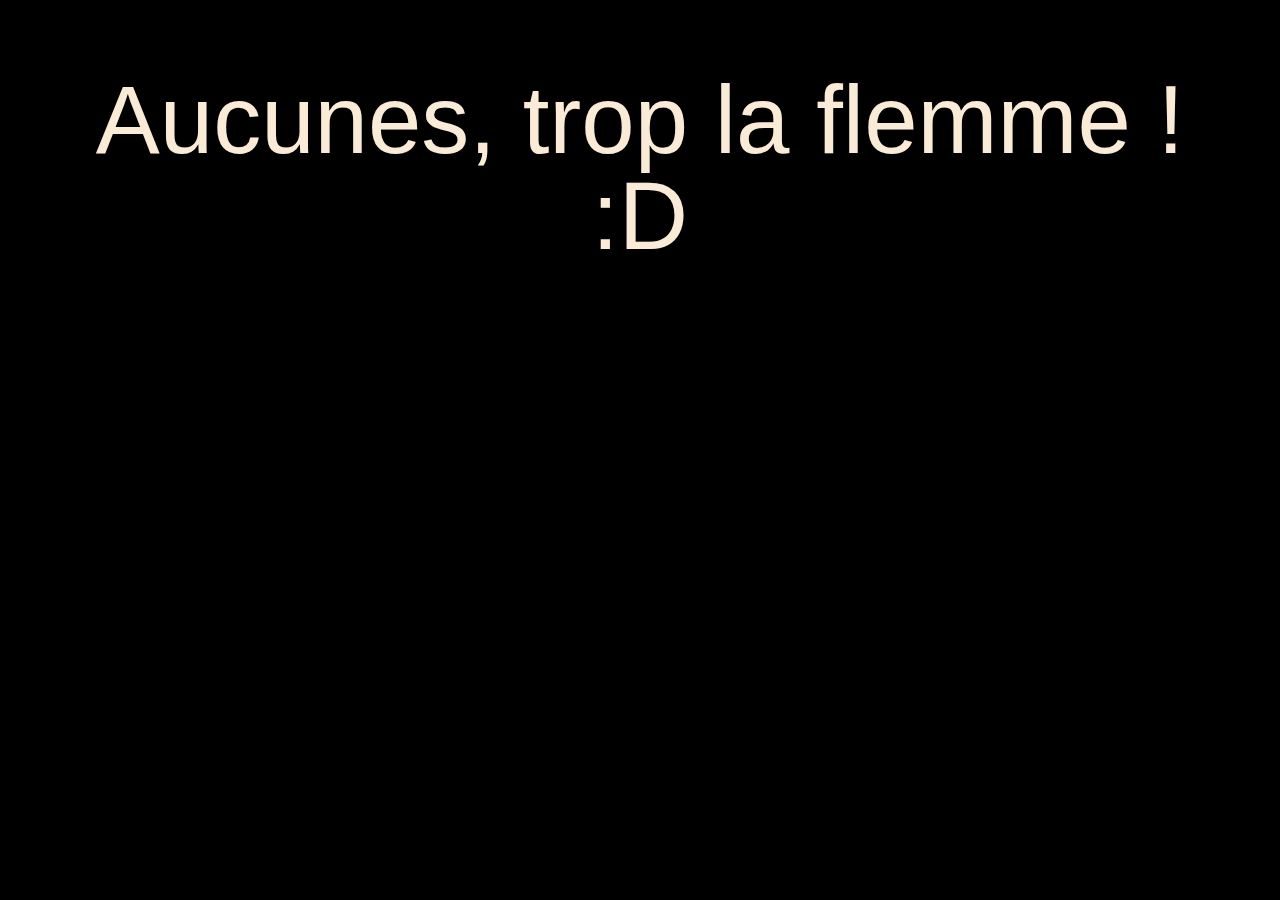
<file: experience.html>
<!DOCTYPE html>
<html lang="fr">
<head>
    <meta charset="UTF-8">
    <meta http-equiv="X-UA-Compatible" content="IE=edge">
    <meta name="viewport" content="width=device-width, initial-scale=1.0">
    <title>Mon expérience</title>
    <link rel="stylesheet" href="css/reset.css">
    <link rel="stylesheet" href="css/style.css">
</head>
<body>
    <header>
        <h1>
            Aucunes, trop la flemme ! :D
        </h1>
    </header>
    
</body>
</html>
</file>
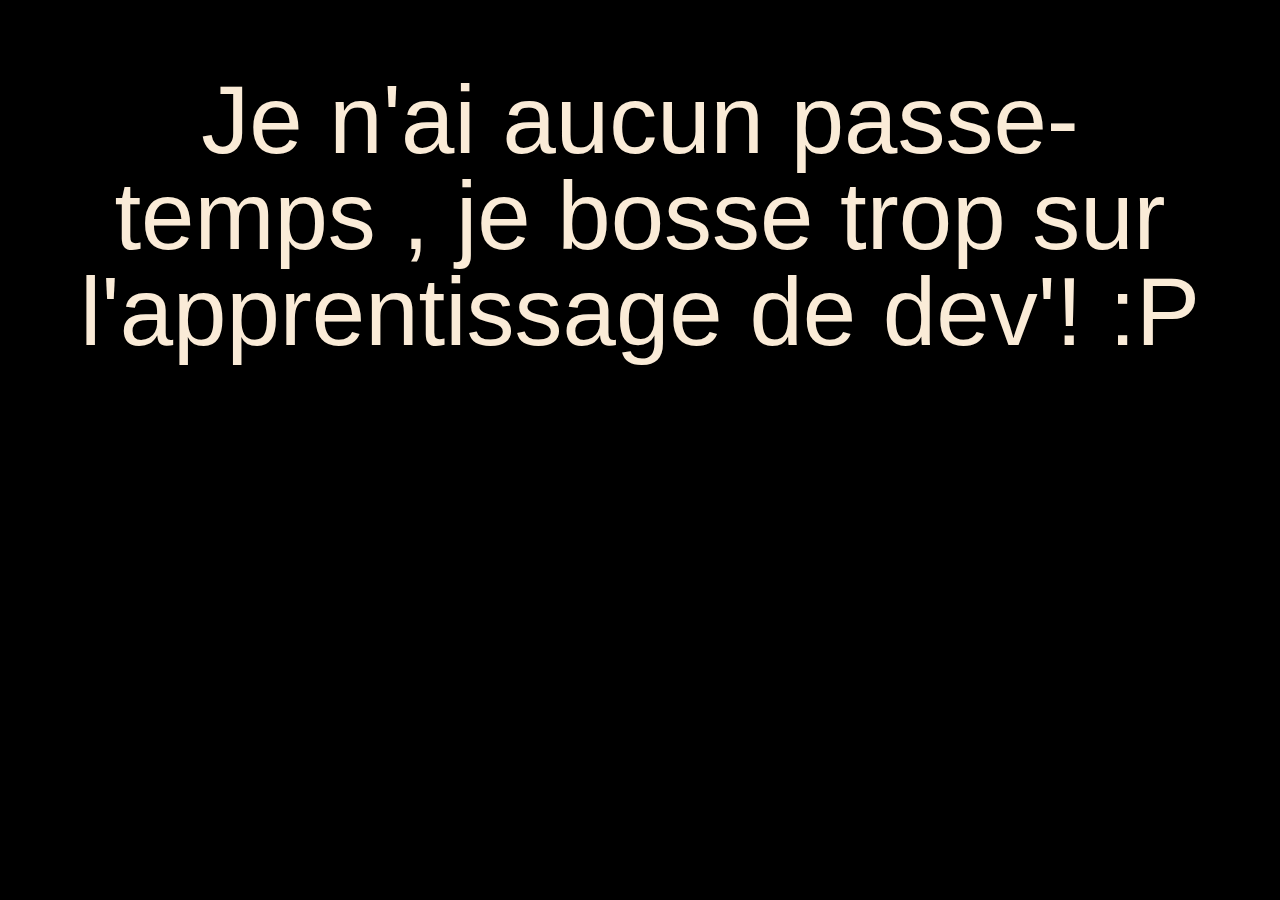
<file: hobbies.html>
<!DOCTYPE html>
<html lang="fr">
<head>
    <meta charset="UTF-8">
    <meta http-equiv="X-UA-Compatible" content="IE=edge">
    <meta name="viewport" content="width=device-width, initial-scale=1.0">
    <title>Mes hobbies</title>
    <link rel="stylesheet" href="css/reset.css">
    <link rel="stylesheet" href="css/style.css">
</head>
<body>
    <header>
        <h1>
            Je n'ai aucun passe-temps , je bosse trop sur l'apprentissage de dev'! :P
        </h1>
    </header>
</body>
</html>
</file>
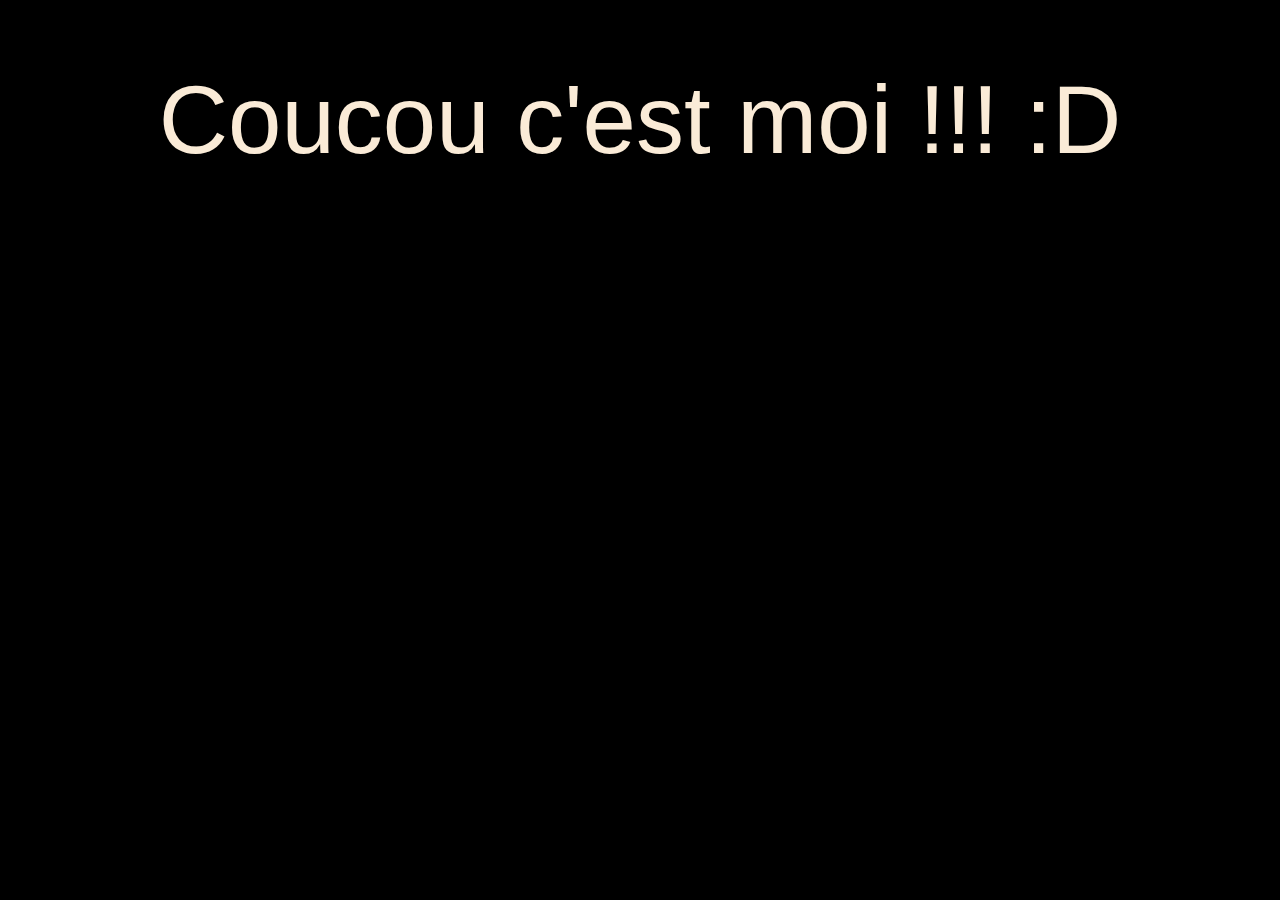
<file: présentation.html>
<!DOCTYPE html>
<html lang="fr">
<head>
    <meta charset="UTF-8">
    <meta http-equiv="X-UA-Compatible" content="IE=edge">
    <meta name="viewport" content="width=device-width, initial-scale=1.0">
    <title>Qui suis-je?</title>
    <link rel="stylesheet" href="css/reset.css">
    <link rel="stylesheet" href="css/style.css">
</head>
<body>
    <header>
        <h1>
            Coucou c'est moi !!! :D
        </h1>
    </header>
    
</body>
</html>
</file>
<file: css/style.css>
:root{
    background-color: black;
    color: antiquewhite;
    font-size: x-large;
}
.music{
    width: 50px;
    height: 50px;
    
}

.floating{
    animation: floating 20s ease-in-out infinite;
    width: 50%;
    padding: 1rem;
}

@keyframes floating{
    0%{
        transform: translateY(ran);
    }
    50%{
        transform: translateY(-15px);
    }
    100%{
        transform: translateY(0px);
    }
    100%{
        transform: translateX(85px);
    }
    50%{
        transform: translateX(250px);
    }
}

img{
    position: fixed;
    width: 80%;
    height: 100%;
    margin-left: 7rem;
    opacity: 40%;
    top: 0;
}

h1{
    font-family:'Akronim','Asap', sans-serif;
    text-align: center;
    font-size: 4rem;
    margin: 3rem;
}
</file>
